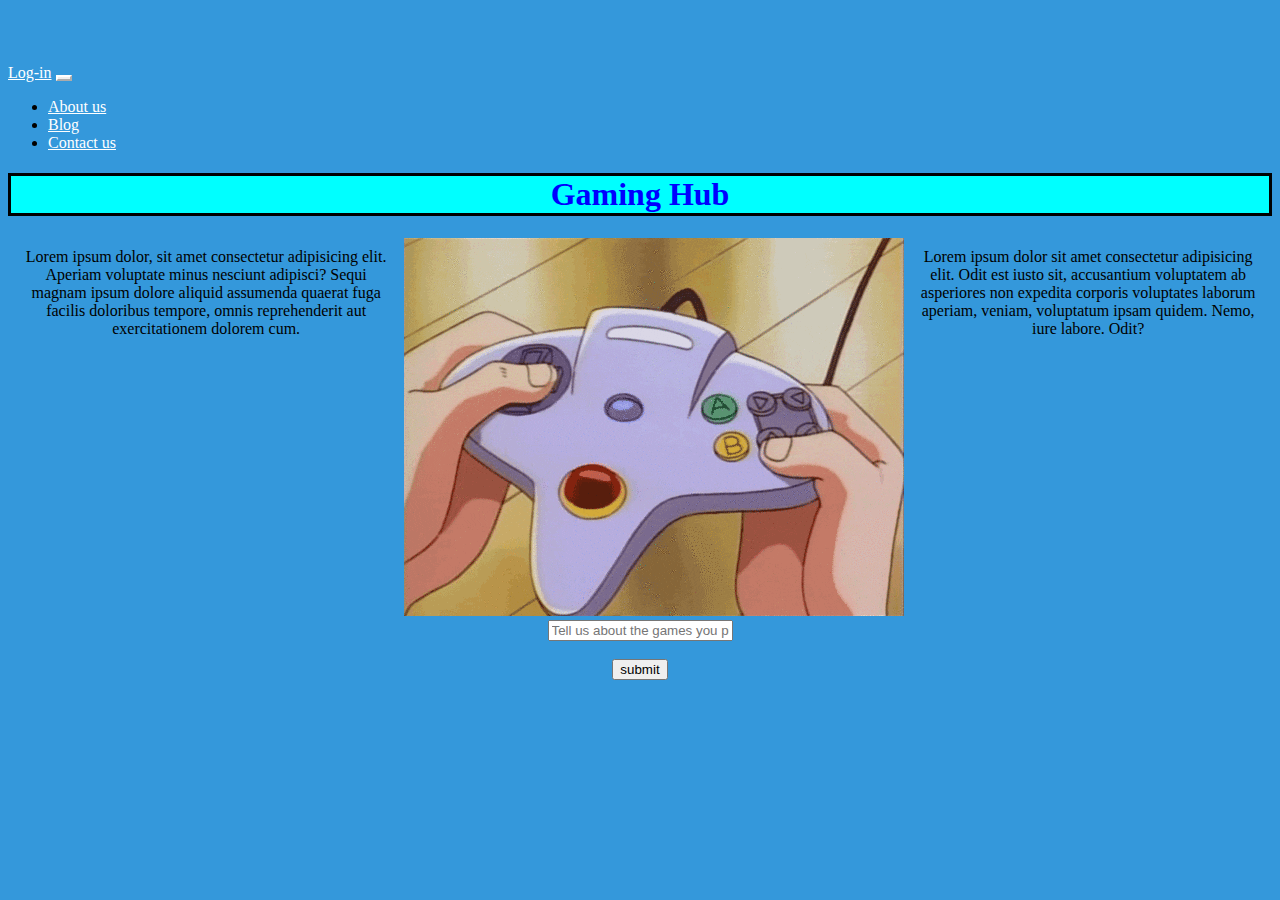
<file: index.html>
<!doctype html>
<html lang="en">
  <head>
    <meta charset="utf-8">
    <meta name="viewport" content="width=device-width, initial-scale=1">
    <title>Bootstrap demo</title>
    <link href="https://cdn.jsdelivr.net/npm/bootstrap@5.3.2/dist/css/bootstrap.min.css" rel="stylesheet" integrity="sha384-T3c6CoIi6uLrA9TneNEoa7RxnatzjcDSCmG1MXxSR1GAsXEV/Dwwykc2MPK8M2HN" crossorigin="anonymous">
    <script src="https://cdn.jsdelivr.net/npm/@popperjs/core@2.11.8/dist/umd/popper.min.js" defer></script>
    <script src="https://cdn.jsdelivr.net/npm/bootstrap@5.3.2/dist/js/bootstrap.min.js" defer></script>
    <link rel="stylesheet" href="style.css">
    <style>
      .
    </style>
    
  </head>
  <body>
    <div class="page-header">
      
   </div>
   
    <nav class="navbar navbar-expand-lg navbar-dark fixed-top">
        <div class="container">
          <a class="navbar-brand" href="log.html">Log-in</a>
          <button class="navbar-toggler" type="button" data-toggle="collapse" data-target="#navbarNav" aria-controls="navbarNav" aria-expanded="false" aria-label="Toggle navigation">
            <span class="navbar-toggler-icon"></span>
          </button>
          <div class="collapse navbar-collapse" id="navbarNav">
            <ul class="navbar-nav ml-auto">
              <li class="nav-item active">
                <a class="nav-link" href="#">About us </a>
              </li>
              <li class="nav-item">
                <a class="nav-link" href="#">Blog</a>
              </li>
              <li class="nav-item">
                <a class="nav-link" href="contact.html">Contact us</a>
              </li>
            </ul>
          </div>
        </div>
      </nav>
  <h1 class="title">Gaming Hub</h1>
  <div class="gif">
    <div>
      <p class="left">Lorem ipsum dolor, sit amet consectetur adipisicing elit. Aperiam voluptate minus nesciunt adipisci? Sequi magnam ipsum dolore aliquid assumenda quaerat fuga facilis doloribus tempore, omnis reprehenderit aut exercitationem dolorem cum.</p>
      </div>
    <div class="img-div">
        <img src="giphy.gif" alt="gif">
      </div>

      <div>
      <p class="right">Lorem ipsum dolor sit amet consectetur adipisicing elit. Odit est iusto sit, accusantium voluptatem ab asperiores non expedita corporis voluptates laborum aperiam, veniam, voluptatum ipsam quidem. Nemo, iure labore. Odit?</p>
      </div>

    
    </div>
  <footer class="foot">
    <input type="text-box" placeholder="Tell us about the games you play you game"> 
  </footer>
  <br>
  <div class="submit">
    <input type="button" value="submit">
    </div>
  
 
  
  
 

  </body>
</html>
</file>
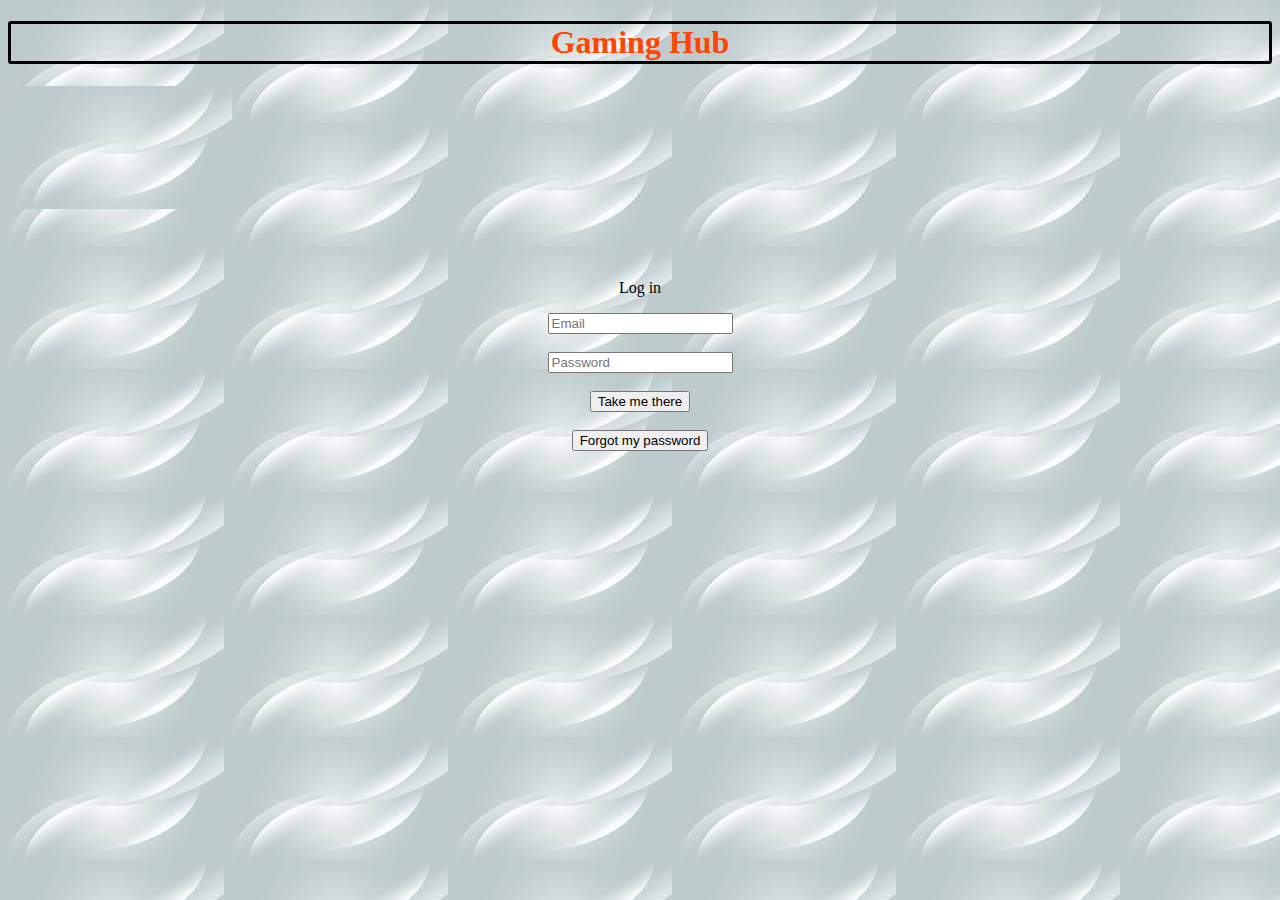
<file: log.html>
<!DOCTYPE html>
<html lang="en">
<head>
    <meta charset="UTF-8">
    <meta name="viewport" content="width=device-width, initial-scale=1.0">
    <title>Document</title>
    <link rel="stylesheet" href="log.css">
</head>
<body style="background-image: url(second-log.jpg);">
    <h1>Gaming Hub</h1>
    <img src="second-log.jpg" alt="background">
    <div class="main">
        <p>Log in</p>
        <div class="email">
            <input type="text" placeholder="Email">
        </div>
        <br>
        <div class="pw">
            <input type="text" placeholder="Password">
        </div>
        <br>
        <div class="take">
            <a href="index.html">
                <input type="button" value="Take me there">
            </a>

        </div>
        <br>
        <div>
            <input type="button" value="Forgot my password">
        </div>


    </div>
    
</body>

</html>
</file>
<file: style.css>
body {
    padding-top: 56px; /* Adjust the height of the navbar */
    background-color: #3498db;
  }

.navbar {
    background-color: #3498db; /* Change the background color */
  }

.navbar-brand,
  .navbar-nav .nav-link {
    color: #ffffff !important; /* Change the text color */
  }

.navbar-toggler-icon {
    background-color: #ffffff; /* Change the color of the burger icon */
  }

.navbar-toggler {
    border-color: #ffffff; /* Change the border color of the burger icon */
  }

.navbar-toggler:focus,
.navbar-toggler:active {
    outline: none; /* Remove the focus outline */
  }

h1 {color: blue;
    display: flex;
    justify-content: center;
    border: solid black;
    background-color: aqua;}

.gif {display: flex; justify-content: space-around;
    }

.img-div{ justify-content: center;}

.left,.right{text-align: center;
  margin: 10px;}



.foot{display: flex;
    justify-content: center;}

.submit{display: flex;
  justify-content: space-around;}
</file>
<file: log.css>
.main{display: flex;
flex-direction: column ;
align-items: center;
margin-top: 50px;
}

h1{text-align: center;
color: orangered;
border: black solid;
border-radius: 3px;
transition-property: color;
transition-property: background-color;
}

h1:hover{color: black ;
background-color: peachpuff;}
</file>
